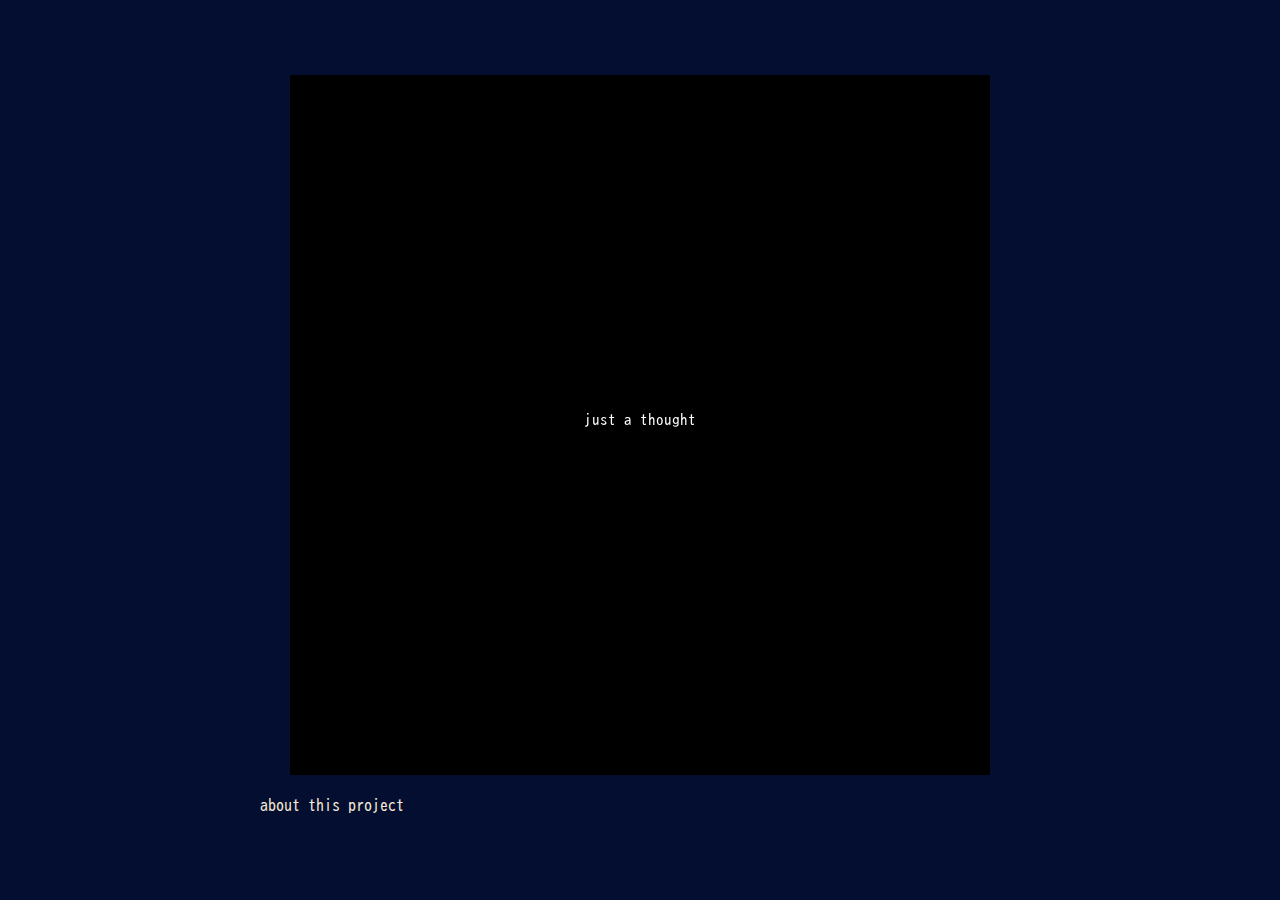
<file: justathought/index.html>
<!DOCTYPE html>
<html lang="en">
  <head>
    <meta charset="utf-8" />
    <meta name="viewport" content="width=device-width, initial-scale=1.0">

    <title>just a thought</title>
    <link rel="stylesheet" type="text/css" href="style.css">

    <script src="libraries/p5.min.js"></script>
    <script src="libraries/p5.sound.min.js"></script>
    <script src="scene.js"></script>
    <script src="perlinflower.js"></script>
    <script src="circuit.js"></script>
    <script src="pbox.js"></script>
    <script src="a.js"></script>
    <script src="b.js"></script>
    <script src="c.js"></script>
    <script src="d.js"></script>
  </head>

  <body>
    <script src="sketch.js"></script>
    <div id="main">
      <div id="jsscript"></div>
      <div id="links">
        <a href="about.html">about this project</a>
      </div>
      <div class="spacer"></div>
    </div>
  </body>
</html>
</file>
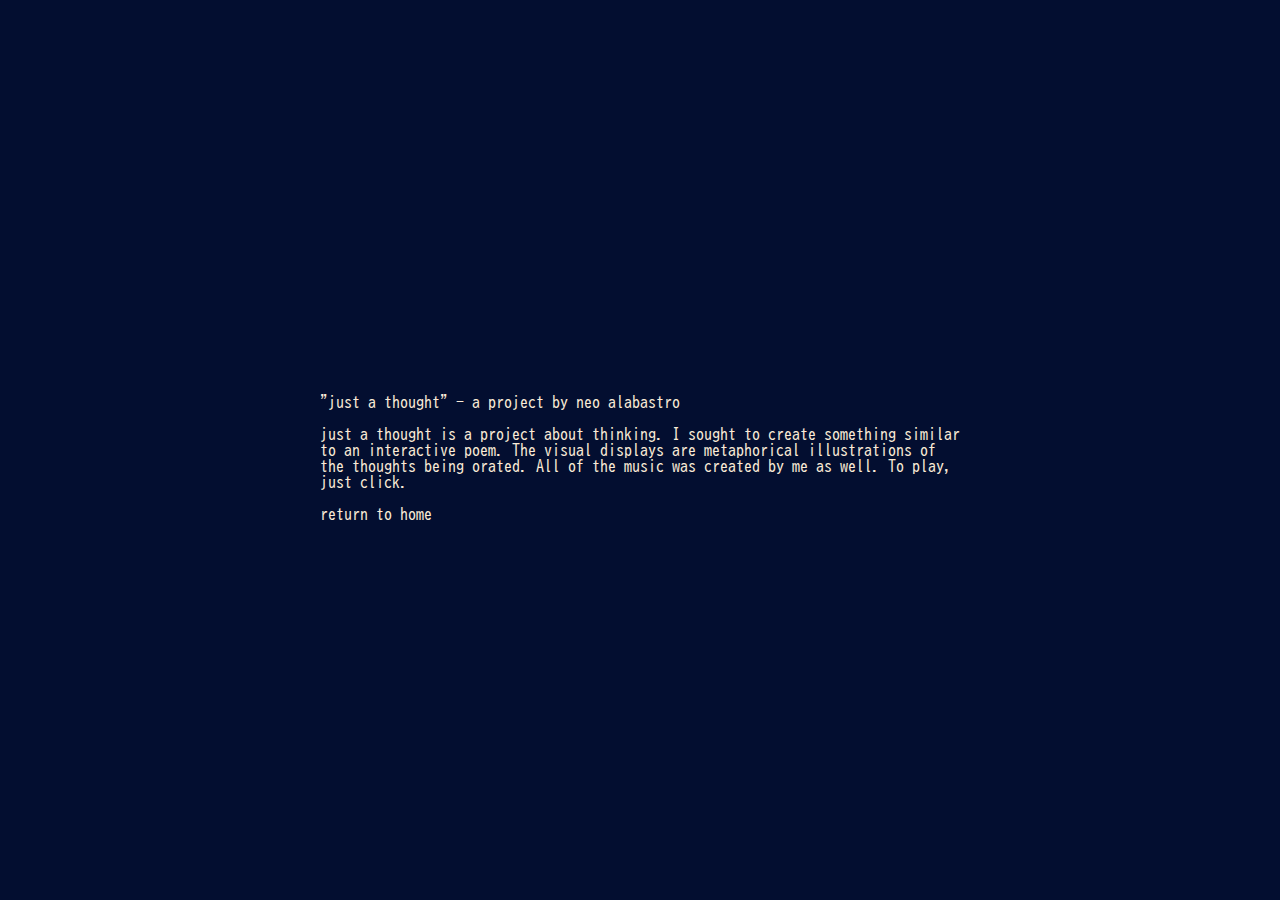
<file: justathought/about.html>
<!DOCTYPE html>
<html lang="en">
  <head>
    <meta charset="utf-8" />
    <meta name="viewport" content="width=device-width, initial-scale=1.0">

    <title>about</title>
    <link rel="stylesheet" type="text/css" href="style.css">
  </head>

  <body>
    <script src="sketch.js"></script>
    <div id="main">
        <p>
            "just a thought" - a project by neo alabastro
        </p>
        <p>
            just a thought is a project about thinking. I sought to create something similar to an interactive poem. The visual displays are metaphorical illustrations of the thoughts being orated. All of the music was created by me as well. To play, just click.
        </p>
        <a href="index.html">return to home</a>
    </div>
  </body>
</html>
</file>
<file: justathought/style.css>
@import url('https://fonts.googleapis.com/css2?family=BIZ+UDGothic&display=swap');

html, body {
  margin: 0;
  padding: 0;
  background-color: #030e30;
}

canvas {
  display: block;
}

a {
  color:antiquewhite;
  text-decoration: none;
}

#main {
  position: absolute;
  top:50%;
  left:50%;
  transform: translate(-50%, -50%);
  font-family: 'BIZ UDGothic', sans-serif;
  color: antiquewhite;
  align-items: center;
}

#jsscript {
  font-family: 'BIZ UDGothic', sans-serif;
  display: block;
  word-wrap: break-word;
  width: 700px;
	height: 700px;
	margin: 10px;
  padding: 20px;
}

#links {
  position:absolute;
  display: block;
  align-content: center;
  align-self: center;
}

.spacer {
  font-size: 0;
  height: 50px;
  line-height: 0;
}
</file>
